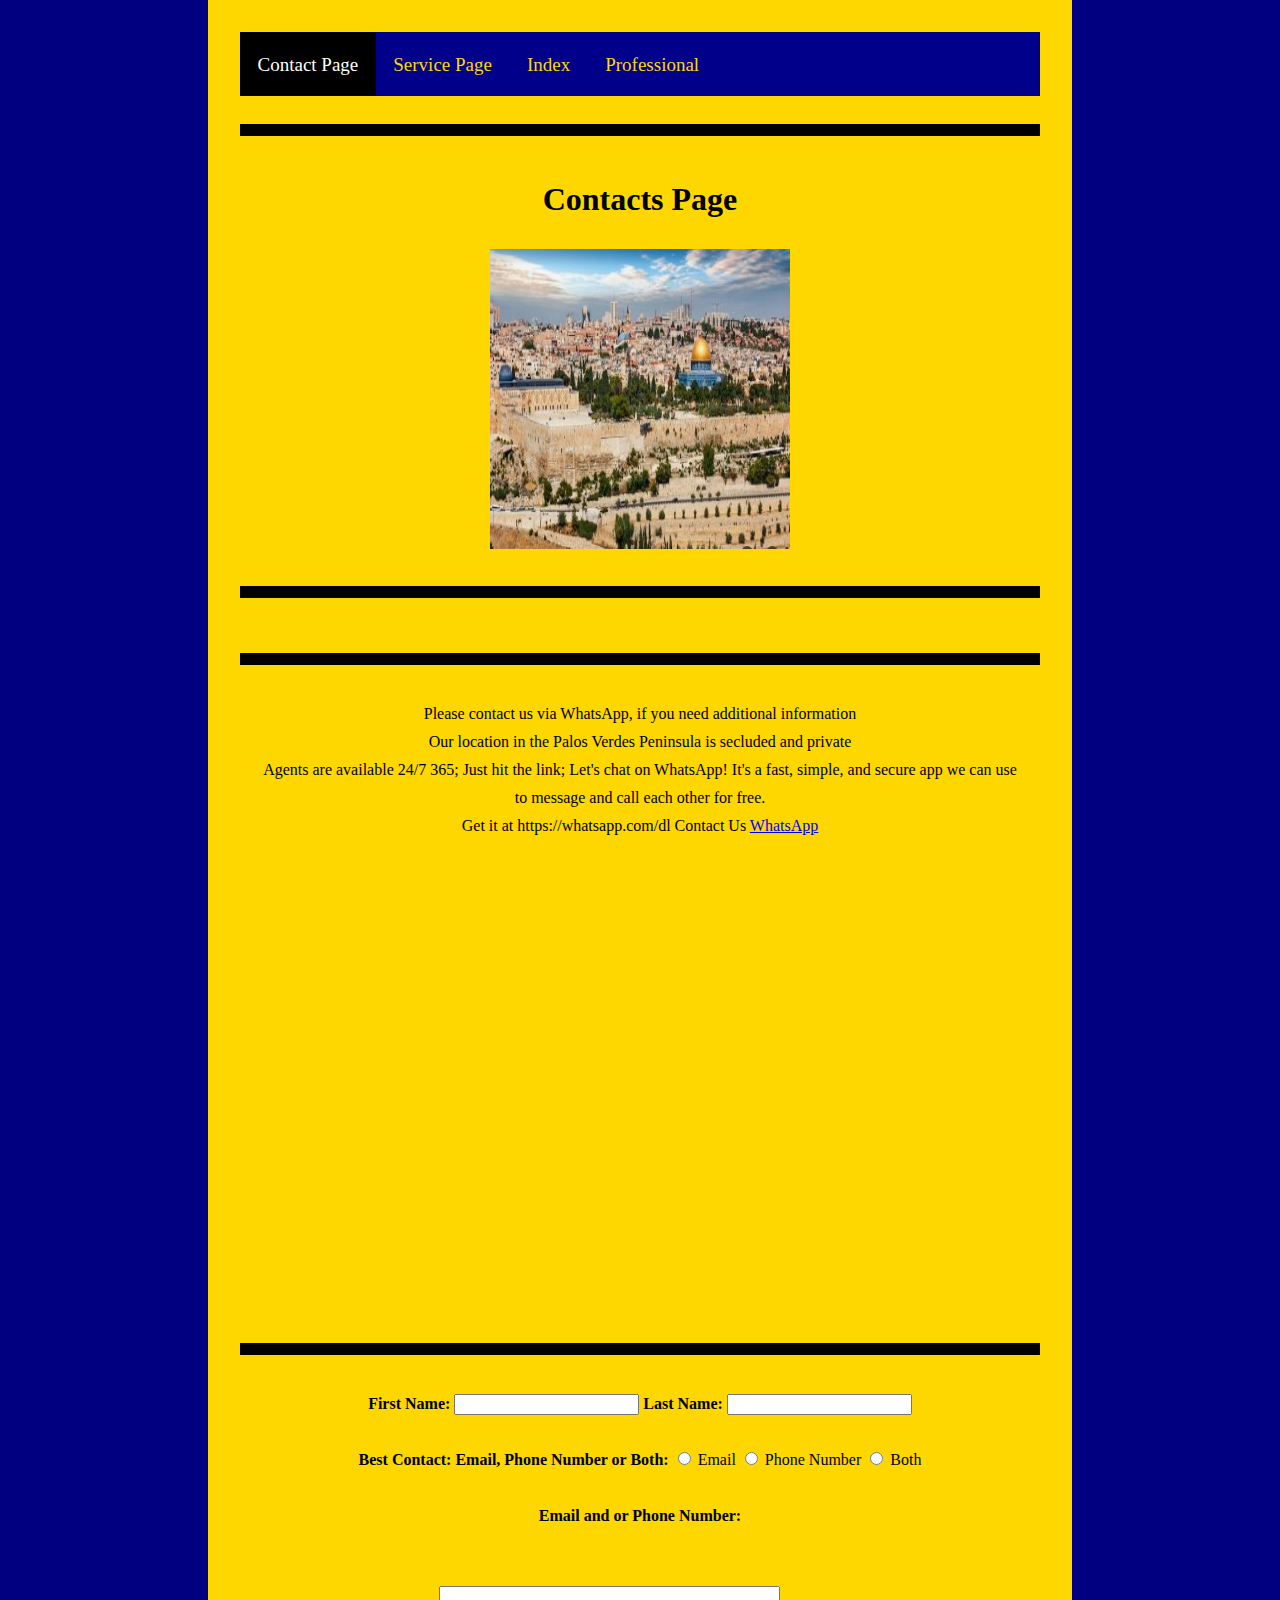
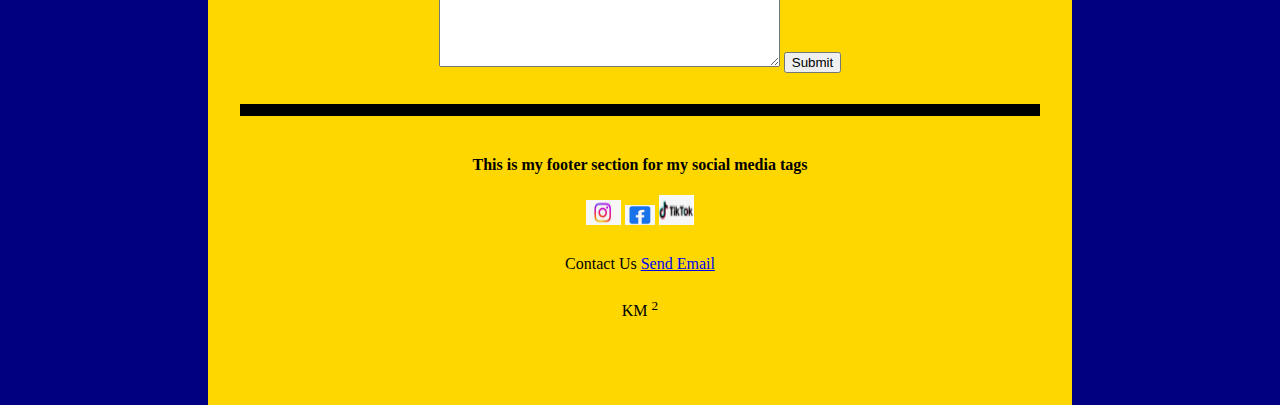
<file: contactpage.html>
<!DOCTYPE html>
<html lang="en">

<head>
    <meta charset="UTF-8">
    <title>Welcome to My WebPage</title>
    <link rel=" shortcut icon" type="image/png" href="C:\images.1\favicon.ico.png">


    <!--Moved to CSS File-->

    <link rel="stylesheet" href="styles2.css">


    <div class="uppernav">
        <a class="active" href="#contactpage.html">Contact Page</a>
        <a href="servicepage.html">Service Page</a>
        <a href="index.html">Index</a>
        <a href="index.js-8.html">Professional</a>

    </div>

    <div style="padding-left: 17.5px">
    </div>





</head>



<hr>



<body>

    <center>

        <div>

            <h1>Contacts Page</h1>
            <p id="demo"></p>
            <script>
                let Text = "The Golden Rule" //wriiten inside quotations;
                document.getElementById("demo").innerHTML = text;

            </script>



            <header>

                <img class="addrightmargin" src="Jerusalem.png" alt="Jersualem" width="300" height="300">

            </header>


            <hr />

        </div>


    </center>

    <hr>

    <div id="main">


        <center>

            <p> Please contact us via WhatsApp, if you need additional information <br>
                Our location in the Palos Verdes Peninsula is secluded and private <br>
                Agents are available 24/7 365; Just hit the link;

                Let's chat on WhatsApp! It's a fast, simple, and secure app we can use <br>
                to message and call each other for free. <br>
                Get it at https://whatsapp.com/dl
                Contact Us <a href="https://whatsapp.com/dl">WhatsApp</a>

            </p>


            <iframe src="https://www.google.com/maps/embed?pb=!1m18!1m12!1m3!1d3316.6781317722557!2d-118.36996691749607!3d33.76898236371719!2m3!1f0!2f0!3f0!3m2!1i1024!2i768!4f13.1!3m3!1m2!1s0x80dd4bc0dcb15f1b%3A0x37b65224c8afb023!2s955%20Deep%20Valley%20Dr%2C%20Palos%20Verdes%20Peninsula%2C%20CA%2090274!5e0!3m2!1sen!2sus!4v1700522552348!5m2!1sen!2sus" width="600" height="450" style="border:0;" allowfullscreen="" loading="lazy" referrerpolicy="no-referrer-when-downgrade"></iframe>

        </center>
        <hr>
        <center>

            <form action="http://localhost/phpmyadmin/index.php?route=/table/structure&db=peaceingaza2023&table=rescuedinbethlehem/action_page.php">
                <strong> <label for="firstname"> First Name:</label> </strong>
                <input type="text" name="First Name" required>
                <strong> <label for="lastname">Last Name:</label> </strong>
                <input type="text" name="Last Name" required><br><br>
                <strong><label for="choice">Best Contact: Email, Phone Number or Both:</label></strong>
                <input type="radio" name="choice" id="Email" value="Email">
                <label for="email">Email</label>
                <input type="radio" name="choice" id="Phone Number" value="Phone Number">
                <label for="phoneNumber">Phone Number</label>
                <input type="radio" name="choice" id="Both" value="Both">
                <label for="both">Both</label><br><br>
                <strong> <label for="Email & or Phone">Email and or Phone Number:</label> </strong><br><br><br>
                <textarea name="Email Address & or Phone Number" id="dataupendedvalues" cols="40" rows="5"></textarea>
                <input type="submit" value="Submit">

            </form>
            <!--Data is upended to mysql for automated partition via php on click submit-->
            <!--This will ensure to map behavior by unique phone number or email value-->
        </center>






        <hr>






    </div>

    <center>

        <footer>

            <p><strong>This is my footer section for my social media tags</strong></p>
            <a href="https://www.instagram.com/"><img src="Instagram.Logo.png" alt="Instagram Logo" style="width:35px;height:25px;"></a>
            <a href="https://www.facebook.com/"><img src="Facebook.Logo.2.png" alt="Facebook Logo" style="width:30px;height:20px;"></a>
            <a href="https://www.tiktok.com/"><img src="Tik.Tok.png" alt=TikTok style="width:35px;height: 30px;"></a>
            <p>Contact Us <a href="mailto:jesusfish@gmail.com">Send Email</a></p>
            <p>KM <sup>2</sup></p>



        </footer>

    </center>








</body>

</html>
</file>
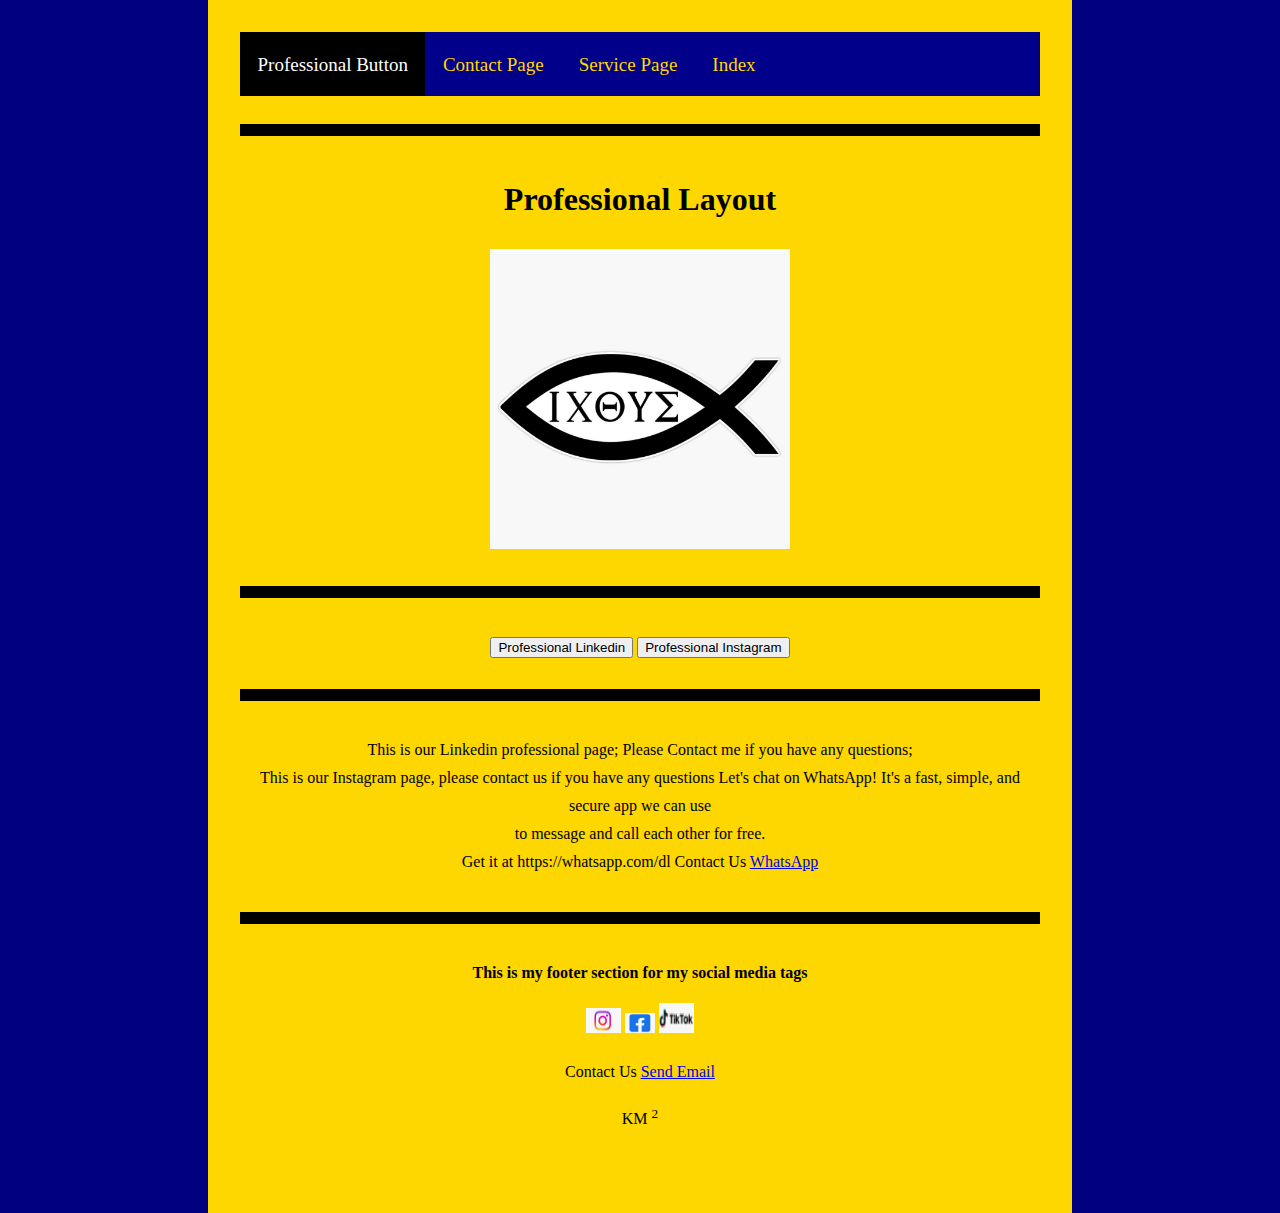
<file: index.js-8.html>
<!DOCTYPE html>
<html lang="en">

<head>
    <meta charset="UTF-8">
    <title>Welcome to My WebPage</title>
    <link rel=" shortcut icon" type="image/png" href="C:\images.1\favicon.ico.png">


    <!--Moved to CSS File-->

    <link rel="stylesheet" href="styles2.css">


    <div class="uppernav">
        <a class="active" href="index.js-8.html">Professional Button</a>
        <a href="contactpage.html">Contact Page</a>
        <a href="servicepage.html">Service Page</a>
        <a href="index.html">Index</a>


    </div>

    <div style="padding-left: 19.5px">
    </div>



</head>



<hr>



<body>

    <center>

        <div>

            <h1><strong>Professional Layout</strong></h1>
            <p id="demo"></p>
            <script>
                let Text = "The Golden Rule by the millions of ounces" //wriiten inside quotations;
                document.getElementById("demo").innerHTML = text;

            </script>



            <header>

                <img class="addrightmargin" src="Jesus.Fish.png" alt="2 Fish And 5 Loaves" width="300" height="300">

            </header>


            <hr />

            <a href="https://www.linkedin.com/in/kim-m-5a929b234" target="_blank">
                <button type="button" onclick="theButton">Professional Linkedin </button></a>



            <a href="https://www.instagram.com/highdeviationunlimited/?next=%2F3gerardpique%2F&hl=el" target="_blank">
                <button type="button" onclick="theButton">Professional Instagram </button></a>




        </div>


    </center>

    <hr>

    <div id="main">


        <center>

            <p> This is our Linkedin professional page; Please Contact me if you have any questions; <br>
                This is our Instagram page, please contact us if you have any questions


                Let's chat on WhatsApp! It's a fast, simple, and secure app we can use <br>
                to message and call each other for free. <br>
                Get it at https://whatsapp.com/dl
                Contact Us <a href="https://whatsapp.com/dl">WhatsApp</a>

            </p>




        </center>
        <hr>


    </div>

    <center>

        <footer>

            <p><strong>This is my footer section for my social media tags</strong></p>
            <a href="https://www.instagram.com/"><img src="Instagram.Logo.png" alt="Instagram Logo" style="width:35px;height:25px;"></a>
            <a href="https://www.facebook.com/"><img src="Facebook.Logo.2.png" alt="Facebook Logo" style="width:30px;height:20px;"></a>
            <a href="https://www.tiktok.com/"><img src="Tik.Tok.png" alt=TikTok style="width:35px;height: 30px;"></a>
            <p>Contact Us <a href="mailto:jesusfish@gmail.com">Send Email</a></p>
            <p>KM <sup>2</sup></p>



        </footer>

    </center>



</body>

</html>
</file>
<file: styles2.css>
html {
    background: yellow;
    background-image: linear-gradient(285, rgb(255, 255, 255)%, rgb(216, 221, 221) 100%);
    -webkit-font-smooth: subpixel-antialiased;
    background-color: navy;
    margin: 0;
    height: 100;
    width: auto;


}





hr {
    position: relative;
    top: 20px;
    border: none;
    height: 12px;
    background: black;
    margin-bottom: 55px;


}


body {
    background: gold;
    box-shadow: 0 0 3.5rgba(0, 0, 0, 0.10) color: green;
    font-family: "Cambria Math,  Arial, sans-serif";
    font-size: 15.5;
    line-height: 1.75;
    margin: 0 auto;
    max-width: 800px;
    max-height: none;
    padding: 2em 2em 4em;


}


h1,
h2,
h3 {
    color: red font-weight: 500 line-height: 1.55
}

h2 {
    margin-top: 1.55
}




img {
    background-image: "Jerusalem.png";
    background-repeat: no-repeat;
    background-attachment: fixed;
    background-position: center;
}


ul {
    list-style-type: none;
    margin: 0;
    padding: 0;
    
}

 .uppernav {
            overflow: hidden;
           background-color: darkblue;
            
        }
    
    .uppernav a  {
            float: left;
            color: gold;
            text-align: center;
            padding: 15.5px 17.5px;
            text-decoration: none;
            font-size: 19px;
            
        }
        
      .uppernav a:hover  {
            background-color: black;
            color: white;
            
        }
        
        .uppernav a.active{
            background-color: black;
            color: white;
            
        }
</file>
